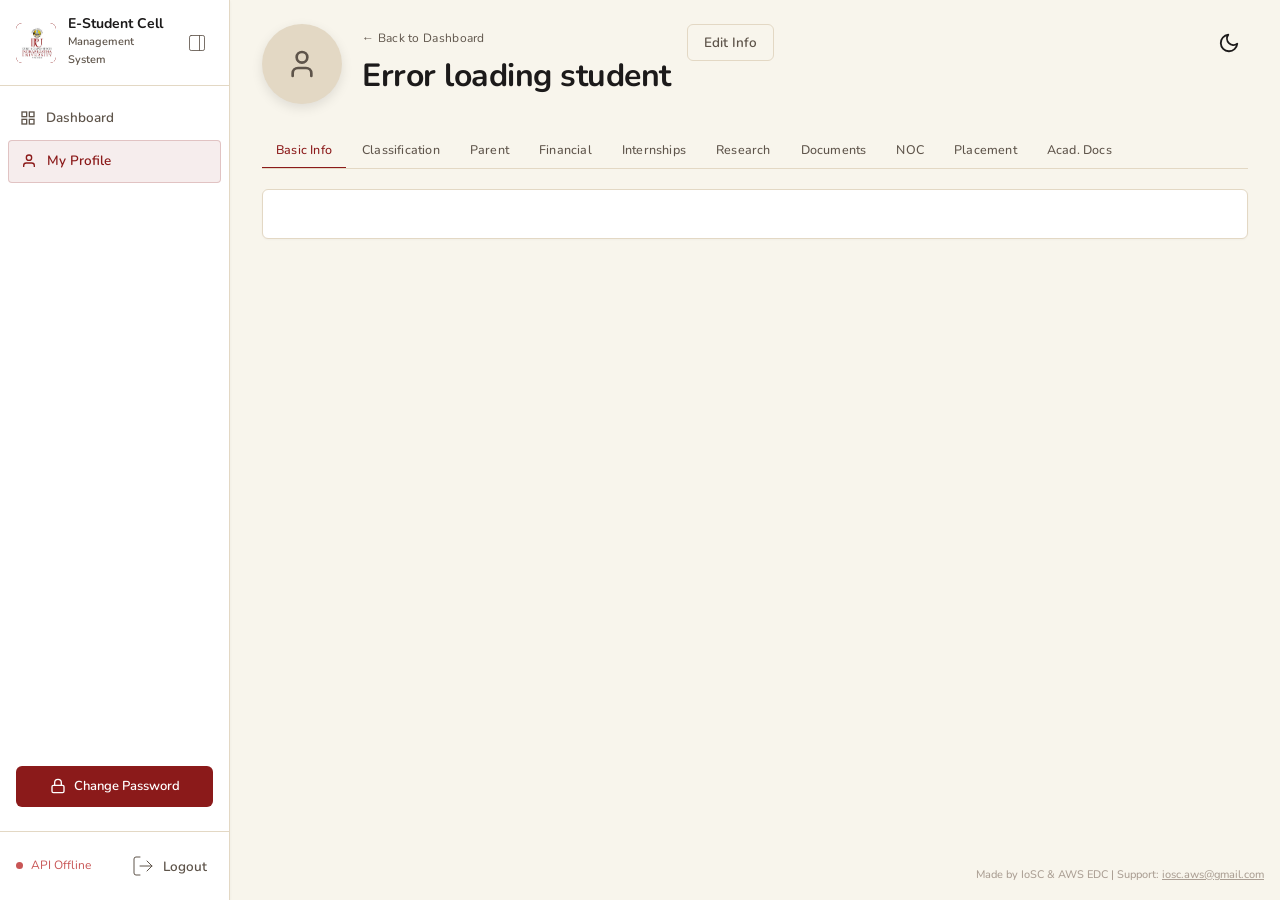
<file: frontend/my-profile.html>
<!DOCTYPE html>
<html lang="en">
<head>
  <meta charset="UTF-8" />
  <link rel="icon" type="image/jpeg" href="ipu.jpg"/>
  <meta name="viewport" content="width=device-width, initial-scale=1.0"/>
  <title>My Profile</title>
  <link rel="stylesheet" href="css/style.css" />
  <link href="https://fonts.googleapis.com/css2?family=Playfair+Display:wght@400;600;700&family=Source+Sans+3:wght@400;500;600&family=IBM+Plex+Mono:wght@400;500&family=Nunito:ital,wght@0,200..1000;1,200..1000&display=swap" rel="stylesheet"/>
  <style>
    @media (max-width: 980px) {
      .back-link {
        display: none !important;
      }
    }
  </style>
</head>
<body>

  <div class="app-shell">
    <aside class="sidebar">
      <div class="sidebar-brand">
        <div class="sidebar-brand-info">
          <div class="brand-mark">
            <img src="ipu.jpg" alt="ESC Logo" class="brand-logo"/>
          </div>
          <div class="brand-text">
            <span class="brand-title">E-Student Cell</span>
            <span class="brand-sub">Management System</span>
          </div>
        </div>
        <button class="sidebar-toggle" id="sidebarToggle" aria-label="Toggle Sidebar">
          <svg xmlns="http://www.w3.org/2000/svg" width="24" height="24" viewBox="0 0 24 24" fill="none" stroke="currentColor" stroke-width="1" stroke-linecap="round" stroke-linejoin="round"><rect width="18" height="18" x="3" y="3" rx="2"/><path d="M15 3v18"/></svg>
        </button>
      </div>
      <nav class="sidebar-nav">
        <a href="dashboard2.html" class="nav-item">
          <svg viewBox="0 0 24 24" fill="none" stroke="currentColor" stroke-width="2"><rect x="3" y="3" width="7" height="7"/><rect x="14" y="3" width="7" height="7"/><rect x="3" y="14" width="7" height="7"/><rect x="14" y="14" width="7" height="7"/></svg>
          <span class="nav-item-label">Dashboard</span>
        </a>
        <a href="my-profile.html" class="nav-item active">
          <svg viewBox="0 0 24 24" fill="none" stroke="currentColor" stroke-width="2"><path d="M20 21v-2a4 4 0 0 0-4-4H8a4 4 0 0 0-4 4v2"/><circle cx="12" cy="7" r="4"/></svg>
          <span class="nav-item-label">My Profile</span>
        </a>
      </nav>

      <div class="sidebar-action-section" style="padding: 0 16px; margin-bottom: 24px;">
        <a href="change-password.html" style="display: flex; align-items: center; justify-content: center; gap: 8px; width: 100%; padding: 10px 14px; background-color: var(--accent); color: white; font-weight: 600; font-family: var(--font-body); font-size: 13px; border-radius: var(--radius); text-decoration: none; transition: all 0.2s;" onmouseover="this.style.backgroundColor='var(--accent-hover)'" onmouseout="this.style.backgroundColor='var(--accent)'">
          <svg xmlns="http://www.w3.org/2000/svg" width="16" height="16" viewBox="0 0 24 24" fill="none" stroke="currentColor" stroke-width="2" stroke-linecap="round" stroke-linejoin="round">
            <rect width="18" height="11" x="3" y="11" rx="2" ry="2"/>
            <path d="M7 11V7a5 5 0 0 1 10 0v4"/>
          </svg>
            <span class="nav-item-label">Change Password</span>
          </a>
      </div>

      <div class="sidebar-footer">
        <div class="sidebar-footer-content">
          <div class="api-status" id="apiStatus">
            <span class="status-dot"></span>
            <span class="status-text">Connecting...</span>
          </div>
          <button class="logout-btn" id="logoutBtn" aria-label="Logout">
            <svg xmlns="http://www.w3.org/2000/svg" width="24" height="24" viewBox="0 0 24 24" fill="none" stroke="currentColor" stroke-width="1" stroke-linecap="round" stroke-linejoin="round"><path d="m16 17 5-5-5-5"/><path d="M21 12H9"/><path d="M9 21H5a2 2 0 0 1-2-2V5a2 2 0 0 1 2-2h4"/></svg>
            <span class="logout-text">Logout</span>
          </button>
        </div>
      </div>
    </aside>

    <main class="main-content">
      <header class="page-header">
        <button class="mobile-menu-toggle" id="mobileMenuToggle" aria-label="Toggle Mobile Menu">
          <svg xmlns="http://www.w3.org/2000/svg" width="24" height="24" viewBox="0 0 24 24" fill="none" stroke="currentColor" stroke-width="2" stroke-linecap="round" stroke-linejoin="round"><line x1="3" y1="6" x2="21" y2="6"/><line x1="3" y1="12" x2="21" y2="12"/><line x1="3" y1="18" x2="21" y2="18"/></svg>
        </button>
        <div class="header-left" style="display: flex; gap: 20px; align-items: center;">
          <div id="headerProfilePhoto" style="width: 80px; height: 80px; border-radius: 50%; background-color: var(--border); overflow: hidden; display: flex; align-items: center; justify-content: center; flex-shrink: 0; box-shadow: 0 4px 12px rgba(0,0,0,0.1);">
            <svg xmlns="http://www.w3.org/2000/svg" width="32" height="32" viewBox="0 0 24 24" fill="none" stroke="var(--text-muted)" stroke-width="2" stroke-linecap="round" stroke-linejoin="round"><path d="M19 21v-2a4 4 0 0 0-4-4H9a4 4 0 0 0-4 4v2"/><circle cx="12" cy="7" r="4"/></svg>
          </div>
          <div>
            <a href="dashboard2.html" class="back-link">← Back to Dashboard</a>
            <h1 class="page-title" id="enrollmentNumber">Data Not entered</h1>
            <p class="page-subtitle" id="profileMeta"></p>
          </div>
        </div>
        <div class="header-actions">
          <button class="btn btn-ghost" id="editBasicBtn">Edit Info</button>
        </div>
        <div class="header-right" style="margin-left: auto; display: flex; align-items: center;">
          <button id="themeToggle" class="theme-toggle-btn" aria-label="Toggle Dark Mode" style="background: none; border: none; cursor: pointer; color: var(--text); display: flex; align-items: center; justify-content: center; padding: 8px; border-radius: 50%; transition: background-color 0.2s;">
            <svg xmlns="http://www.w3.org/2000/svg" width="22" height="22" viewBox="0 0 24 24" fill="none" stroke="currentColor" stroke-width="2" stroke-linecap="round" stroke-linejoin="round">
              <path d="M21 12.79A9 9 0 1 1 11.21 3 7 7 0 0 0 21 12.79z"></path>
            </svg>
            <span id="themeLabel" style="display: none;">Dark</span>
          </button>
        </div>
      </header>

      <div id="profileAlert"></div>

      <!-- Tab navigation -->
      <div class="tabs">
        <button class="tab-btn active" data-tab="basic">Basic Info</button>
        <button class="tab-btn" data-tab="classification">Classification</button>
        <button class="tab-btn" data-tab="parent">Parent</button>
        <button class="tab-btn" data-tab="financial">Financial</button>
        <button class="tab-btn" data-tab="internships">Internships</button>
        <button class="tab-btn" data-tab="research">Research</button>
        <button class="tab-btn" data-tab="documents">Documents</button>
        <button class="tab-btn" data-tab="noc">NOC</button>
        <button class="tab-btn" data-tab="placement">Placement</button>
        <button class="tab-btn" data-tab="acadocs">Acad. Docs</button>
      </div>

      <!-- Tab panels -->
      <div class="tab-content">

        <!-- Basic Info -->
        <div class="tab-panel active" id="tab-basic">
          <div class="section-card" id="basicInfoView"></div>
          <div class="section-card hidden" id="basicInfoEdit">
            <h3 class="section-title">Edit Basic Info</h3>
            <div class="form-grid">
              <div class="form-group">
                <label class="form-label">Name</label>
                <input type="text" id="edit_name" class="form-input"/>
              </div>
              <div class="form-group">
                <label class="form-label">Branch</label>
                <select id="edit_branch" class="form-input">
                  <option value="AIDS">AIDS</option>
                  <option value="AIML">AIML</option>
                  <option value="AR">AR</option>
                  <option value="IIOT">IIOT</option>
                  
                </select>
              </div>
              <div class="form-group">
                <label class="form-label">Year</label>
                <select id="edit_year" class="form-input">
                  <option value="1">1st Year</option>
                  <option value="2">2nd Year</option>
                  <option value="3">3rd Year</option>
                  <option value="4">4th Year</option>
                </select>
              </div>
              <div class="form-group">
                <label class="form-label">Email</label>
                <input type="email" id="edit_email" class="form-input"/>
              </div>
              <div class="form-group">
                <label class="form-label">Mobile</label>
                <input type="text" id="edit_mobile" class="form-input"/>
              </div>
              <div class="form-group form-group-full">
                <label class="form-label">Address</label>
                <textarea id="edit_address" class="form-input form-textarea"></textarea>
              </div>
              <div class="form-group">
                <label class="form-label">Photo</label>
                <input type="file" id="upload_photo" class="form-input" accept="image/*"/>
              </div>
              <div class="form-group">
                <label class="form-label">Signature</label>
                <input type="file" id="upload_signature" class="form-input" accept="image/*"/>
              </div>
            </div>
            <div class="form-actions">
              <button class="btn btn-ghost" id="cancelEditBasic">Cancel</button>
              <button class="btn btn-primary" id="saveBasicBtn">Save Changes</button>
            </div>
          </div>
        </div>

        <!-- Classification -->
        <div class="tab-panel hidden" id="tab-classification">
          <div class="section-card">
            <div class="section-header">
              <h3 class="section-title">Classification</h3>
              <button class="btn btn-ghost btn-sm" id="classificationBtn">Add / Edit</button>
            </div>
            <div id="classificationView"></div>
            <div id="classificationForm" class="hidden">
              <div class="form-grid">
                <div class="form-group">
                  <label class="form-label">Category</label>
                  <select id="cl_category" class="form-input">
                    <option value="General">General</option>
                    <option value="OBC">OBC</option>
                    <option value="SC_ST">SC/ST</option>
                    <option value="EWS">EWS</option>
                  </select>
                </div>
                <div class="form-group">
                  <label class="form-label">Hosteller</label>
                  <select id="cl_is_hosteller" class="form-input">
                    <option value="false">No</option>
                    <option value="true">Yes</option>
                  </select>
                </div>
                <div class="form-group">
                  <label class="form-label">Sports Quota</label>
                  <select id="cl_sports_quota" class="form-input">
                    <option value="false">No</option>
                    <option value="true">Yes</option>
                  </select>
                </div>
                <div class="form-group">
                  <label class="form-label">Disabled</label>
                  <select id="cl_is_disabled" class="form-input">
                    <option value="false">No</option>
                    <option value="true">Yes</option>
                  </select>
                </div>
                <div class="form-group">
                  <label class="form-label">Single Child</label>
                  <select id="cl_is_single_child" class="form-input">
                    <option value="false">No</option>
                    <option value="true">Yes</option>
                  </select>
                </div>
                <div class="form-group">
                  <label class="form-label">NCC</label>
                  <select id="cl_ncc" class="form-input">
                    <option value="false">No</option>
                    <option value="true">Yes</option>
                  </select>
                </div>
                <div class="form-group">
                  <label class="form-label">NSS</label>
                  <select id="cl_nss" class="form-input">
                    <option value="false">No</option>
                    <option value="true">Yes</option>
                  </select>
                </div>
              </div>
              <div class="form-actions">
                <button class="btn btn-ghost" id="cancelClassification">Cancel</button>
                <button class="btn btn-primary" id="saveClassification">Save</button>
              </div>
            </div>
          </div>
        </div>

        <!-- Parent -->
        <div class="tab-panel hidden" id="tab-parent">
          <div class="section-card">
            <div class="section-header">
              <h3 class="section-title">Parent Details</h3>
              <button class="btn btn-ghost btn-sm" id="parentBtn">Add / Edit</button>
            </div>
            <div id="parentView"></div>
            <div id="parentForm" class="hidden">
              <div class="form-grid">
                <div class="form-group">
                  <label class="form-label">Father Name</label>
                  <input type="text" id="p_father_name" class="form-input"/>
                </div>
                <div class="form-group">
                  <label class="form-label">Father Profession</label>
                  <input type="text" id="p_father_profession" class="form-input"/>
                </div>
                <div class="form-group">
                  <label class="form-label">Father Contact</label>
                  <input type="text" id="p_father_contact" class="form-input"/>
                </div>
                <div class="form-group">
                  <label class="form-label">Father Email</label>
                  <input type="email" id="p_father_email" class="form-input"/>
                </div>
                <div class="form-group">
                  <label class="form-label">Mother Name</label>
                  <input type="text" id="p_mother_name" class="form-input"/>
                </div>
                <div class="form-group">
                  <label class="form-label">Mother Profession</label>
                  <input type="text" id="p_mother_profession" class="form-input"/>
                </div>
                <div class="form-group">
                  <label class="form-label">Mother Contact</label>
                  <input type="text" id="p_mother_contact" class="form-input"/>
                </div>
                <div class="form-group">
                  <label class="form-label">Mother Email</label>
                  <input type="email" id="p_mother_email" class="form-input"/>
                </div>
              </div>
              <div class="form-actions">
                <button class="btn btn-ghost" id="cancelParent">Cancel</button>
                <button class="btn btn-primary" id="saveParent">Save</button>
              </div>
            </div>
          </div>
        </div>

        <!-- Financial -->
        <div class="tab-panel hidden" id="tab-financial">
          <div class="section-card">
            <div class="section-header">
              <h3 class="section-title">Financial Info</h3>
              <button class="btn btn-ghost btn-sm" id="financialBtn">Add / Edit</button>
            </div>
            <div id="financialView"></div>
            <div id="financialForm" class="hidden">
              <div class="form-grid">
                <div class="form-group">
                  <label class="form-label">Has Loan</label>
                  <select id="fi_has_loan" class="form-input">
                    <option value="false">No</option>
                    <option value="true">Yes</option>
                  </select>
                </div>
                <div class="form-group">
                  <label class="form-label">Scholarship Type</label>
                  <select id="fi_scholarship_type" class="form-input" onchange="toggleCustomScholarship(this.value)">
  <option value="None">None</option>
  <option value="EWS">EWS</option>
  <option value="SC">SC</option>
  <option value="Private">Private</option>
  <option value="Other">Other (specify)</option>
</select>
</div>
<div class="form-group" id="customScholarshipGroup" style="display:none;">
  <label class="form-label">Scholarship Name</label>
  <input type="text" id="fi_scholarship_custom" class="form-input" placeholder="Enter scholarship name"/>
</div>
<div class="form-group">
  <label class="form-label">Scholarship Amount</label>
  <input type="number" id="fi_scholarship_amount" class="form-input" placeholder="0"/>
</div>
                </div>
              </div>
              <div class="form-actions">
                <button class="btn btn-ghost" id="cancelFinancial">Cancel</button>
                <button class="btn btn-primary" id="saveFinancial">Save</button>
              </div>
            </div>
          </div>
        </div>

        <!-- Internships -->
        <div class="tab-panel hidden" id="tab-internships">
          <div class="section-card">
            <div class="section-header">
              <h3 class="section-title">Internships</h3>
              <button class="btn btn-ghost btn-sm" id="addInternshipBtn">+ Add</button>
            </div>
            <div id="internshipsView"></div>
            <div id="internshipForm" class="hidden">
              <div class="form-grid">
                <div class="form-group">
                  <label class="form-label">Type</label>
                  <select id="int_type" class="form-input">
                    <option value="Government">Government</option>
                    <option value="Private">Private</option>
                  </select>
                </div>
                <div class="form-group">
                  <label class="form-label">Company Name <span class="required">*</span></label>
                  <input type="text" id="int_company" class="form-input"/>
                </div>
                <div class="form-group">
                  <label class="form-label">Duration</label>
                  <input type="text" id="int_duration" class="form-input" placeholder="e.g. 2 months"/>
                </div>
                <div class="form-group">
                  <label class="form-label">Has Stipend</label>
                  <select id="int_has_stipend" class="form-input">
                    <option value="false">No</option>
                    <option value="true">Yes</option>
                  </select>
                </div>
                <div class="form-group">
                  <label class="form-label">Stipend Amount</label>
                  <input type="number" id="int_stipend_amount" class="form-input" placeholder="0"/>
                </div>
              </div>
              <div class="form-actions">
                <button class="btn btn-ghost" id="cancelInternship">Cancel</button>
                <button class="btn btn-primary" id="saveInternship">Save</button>
              </div>
            </div>
          </div>
        </div>

        <!-- Research -->
        <div class="tab-panel hidden" id="tab-research">
          <div class="section-card">
            <div class="section-header">
              <h3 class="section-title">Research Papers</h3>
              <button class="btn btn-ghost btn-sm" id="addResearchBtn">+ Add</button>
            </div>
            <div id="researchView"></div>
            <div id="researchForm" class="hidden">
              <div class="form-grid">
                <div class="form-group form-group-full">
                  <label class="form-label">Title <span class="required">*</span></label>
                  <input type="text" id="rp_title" class="form-input"/>
                </div>
                <div class="form-group">
                  <label class="form-label">Type</label>
                  <select id="rp_type" class="form-input">
                    <option value="Indian">Indian</option>
                    <option value="Foreign">Foreign</option>
                  </select>
                </div>
                <div class="form-group">
                  <label class="form-label">Is Presentation</label>
                  <select id="rp_is_presentation" class="form-input">
                    <option value="false">No</option>
                    <option value="true">Yes</option>
                  </select>
                </div>
                <div class="form-group">
                  <label class="form-label">Year</label>
                  <input type="number" id="rp_year" class="form-input" placeholder="e.g. 2024"/>
                </div>
              </div>
              <div class="form-actions">
                <button class="btn btn-ghost" id="cancelResearch">Cancel</button>
                <button class="btn btn-primary" id="saveResearch">Save</button>
              </div>
            </div>
          </div>
        </div>

        <!-- Documents -->
        <div class="tab-panel hidden" id="tab-documents">
          <div class="section-card">
            <div class="section-header">
              <h3 class="section-title">Documents</h3>
              <button class="btn btn-ghost btn-sm" id="documentsBtn">Add / Edit</button>
            </div>
            <div id="documentsView"></div>
            <div id="documentsForm" class="hidden">
              <div class="form-grid">
                <div class="form-group">
                  <label class="form-label">Aadhaar Verified</label>
                  <select id="doc_aadhaar_verified" class="form-input">
                    <option value="false">No</option>
                    <option value="true">Yes</option>
                  </select>
                </div>
                <div class="form-group">
                  <label class="form-label">PAN Verified</label>
                  <select id="doc_pan_verified" class="form-input">
                    <option value="false">No</option>
                    <option value="true">Yes</option>
                  </select>
                </div>
                <div class="form-group">
                  <label class="form-label">ID Card Verified</label>
                  <select id="doc_id_card_verified" class="form-input">
                    <option value="false">No</option>
                    <option value="true">Yes</option>
                  </select>
                </div>
                <div class="form-group">
                  <label class="form-label">Library Card</label>
                  <select id="doc_library_card" class="form-input">
                    <option value="false">No</option>
                    <option value="true">Yes</option>
                  </select>
                </div>
              </div>
              <div class="form-actions">
                <button class="btn btn-ghost" id="cancelDocuments">Cancel</button>
                <button class="btn btn-primary" id="saveDocuments">Save</button>
              </div>
            </div>

            <!-- File uploads for documents -->
            <div class="upload-section" id="documentsUploadSection">
              <h4 class="upload-title">Upload Document Files</h4>
              <div class="form-grid">
                <div class="form-group">
                  <label class="form-label">Aadhaar File</label>
                  <input type="file" id="upload_aadhaar" class="form-input"/>
                </div>
                <div class="form-group">
                  <label class="form-label">PAN File</label>
                  <input type="file" id="upload_pan" class="form-input"/>
                </div>
                <div class="form-group">
                  <label class="form-label">ID Card File</label>
                  <input type="file" id="upload_id_card" class="form-input"/>
                </div>
              </div>
              <div class="form-actions">
                <button class="btn btn-primary" id="uploadDocsBtn">Upload Files</button>
              </div>
            </div>
          </div>
        </div>

        <!-- NOC -->
        <div class="tab-panel hidden" id="tab-noc">
          <div class="section-card">
            <div class="section-header">
              <h3 class="section-title">NOC Records</h3>
              <button class="btn btn-ghost btn-sm" id="nocBtn">Add / Edit</button>
            </div>
            <div id="nocView"></div>
            <div id="nocForm" class="hidden">
              <div class="form-grid">
                <div class="form-group">
                  <label class="form-label">NOC BL Dept</label>
                  <select id="noc_bl_dept" class="form-input"><option value="false">No</option><option value="true">Yes</option></select>
                </div>
                <div class="form-group">
                  <label class="form-label">NOC Internet Internship</label>
                  <select id="noc_internet_internship" class="form-input"><option value="false">No</option><option value="true">Yes</option></select>
                </div>
                <div class="form-group">
                  <label class="form-label">NOC NCC</label>
                  <select id="noc_ncc" class="form-input"><option value="false">No</option><option value="true">Yes</option></select>
                </div>
                <div class="form-group">
                  <label class="form-label">NOC NSS</label>
                  <select id="noc_nss" class="form-input"><option value="false">No</option><option value="true">Yes</option></select>
                </div>
                <div class="form-group">
                  <label class="form-label">NOC INSS</label>
                  <select id="noc_inss" class="form-input"><option value="false">No</option><option value="true">Yes</option></select>
                </div>
              </div>
              <div class="form-actions">
                <button class="btn btn-ghost" id="cancelNoc">Cancel</button>
                <button class="btn btn-primary" id="saveNoc">Save</button>
              </div>
            </div>
          </div>
        </div>

        <!-- Placement -->
        <div class="tab-panel hidden" id="tab-placement">
          <div class="section-card">
            <div class="section-header">
              <h3 class="section-title">Placement</h3>
              <button class="btn btn-ghost btn-sm" id="placementBtn">Add / Edit</button>
            </div>
            <div id="placementView"></div>
            <div id="placementForm" class="hidden">
              <div class="form-grid">
                <div class="form-group">
                  <label class="form-label">Internal Training</label>
                  <select id="pl_internal_training" class="form-input"><option value="false">No</option><option value="true">Yes</option></select>
                </div>
                <div class="form-group">
                  <label class="form-label">Is Placed</label>
                  <select id="pl_is_placed" class="form-input"><option value="false">No</option><option value="true">Yes</option></select>
                </div>
                <div class="form-group">
                  <label class="form-label">Company Name</label>
                  <input type="text" id="pl_company_name" class="form-input"/>
                </div>
                <div class="form-group">
                  <label class="form-label">Package (LPA)</label>
                  <input type="number" id="pl_package" class="form-input" placeholder="0"/>
                </div>
                <div class="form-group">
                  <label class="form-label">Opted Higher Studies</label>
                  <select id="pl_higher_studies" class="form-input"><option value="false">No</option><option value="true">Yes</option></select>
                </div>
                <div class="form-group">
                  <label class="form-label">Opted Entrepreneurship</label>
                  <select id="pl_entrepreneurship" class="form-input"><option value="false">No</option><option value="true">Yes</option></select>
                </div>
              </div>
              <div class="form-actions">
                <button class="btn btn-ghost" id="cancelPlacement">Cancel</button>
                <button class="btn btn-primary" id="savePlacement">Save</button>
              </div>
            </div>
          </div>
        </div>

        <!-- Academic Documents -->
        <div class="tab-panel hidden" id="tab-acadocs">
          <div class="section-card">
            <div class="section-header">
              <h3 class="section-title">Academic Documents</h3>
              <button class="btn btn-ghost btn-sm" id="acadocsBtn">Add / Edit</button>
            </div>
            <div id="acadocsView"></div>
            <div id="acadocsForm" class="hidden">
              <div class="form-grid">
                <div class="form-group">
                  <label class="form-label">All Marksheets Submitted</label>
                  <select id="ad_all_marksheets" class="form-input"><option value="false">No</option><option value="true">Yes</option></select>
                </div>
                <div class="form-group">
                  <label class="form-label">Provisional Certificate</label>
                  <select id="ad_provisional_cert" class="form-input"><option value="false">No</option><option value="true">Yes</option></select>
                </div>
                <div class="form-group">
                  <label class="form-label">Is Lost</label>
                  <select id="ad_is_lost" class="form-input"><option value="false">No</option><option value="true">Yes</option></select>
                </div>
              </div>
              <div class="form-actions">
                <button class="btn btn-ghost" id="cancelAcadocs">Cancel</button>
                <button class="btn btn-primary" id="saveAcadocs">Save</button>
              </div>
            </div>

            <!-- File uploads for academic documents -->
            <div class="upload-section" id="acadocsUploadSection">
              <h4 class="upload-title">Upload Academic Files</h4>
              <div class="form-grid">
                <div class="form-group">
                  <label class="form-label">Marksheets File</label>
                  <input type="file" id="upload_marksheets" class="form-input"/>
                </div>
                <div class="form-group">
                  <label class="form-label">Provisional Certificate</label>
                  <input type="file" id="upload_provisional" class="form-input"/>
                </div>
              </div>
              <div class="form-actions">
                <button class="btn btn-primary" id="uploadAcadocsBtn">Upload Files</button>
              </div>
            </div>
          </div>
        </div>

      </div><!-- end tab-content -->
    </main>
  </div>

  <footer class="universal-footer">Made by IoSC & AWS EDC | Support: <a href="mailto:iosc.aws@gmail.com" style="text-decoration: underline;">iosc.aws@gmail.com</a></footer>


    <!-- Edit Notice Modal -->
    <div id="editNoticeModal" style="display:none; position:fixed; inset:0; background:rgba(0,0,0,0.5); z-index:9999; align-items:center; justify-content:center;">
        <div style="background:var(--bg-2); padding:2rem; border-radius:var(--radius); max-width:400px; text-align:center; box-shadow:0 4px 20px rgba(0,0,0,0.15); border: 1px solid var(--border);">
            <p style="margin-bottom:1.5rem; font-size:16px; color:var(--text); font-weight:600; line-height:1.5;">Use your official university details to complete your profile.</p>
            <button id="closeEditNoticeModal" style="padding:8px 24px; background:var(--accent); color:var(--bg); border:none; border-radius:var(--radius); cursor:pointer; font-weight:600; font-size:14px; transition:all 0.2s;" onmouseover="this.style.background='var(--accent-hover)'" onmouseout="this.style.background='var(--accent)'">OK, Close</button>
        </div>
    </div>
    
  <script src="js/api.js"></script>
  <script src="js/pages/my-profile.js"></script>
</body>
</html>
</file>
<file: frontend/css/style.css>
:root {
  /* Color System - Warm Editorial Palette (Light Mode) */
  --bg: #F8F5EC;
  --bg-2: #FFFFFF;
  --bg-3: #F1E9D8;
  --border: #E3D8C4;
  --border-light: #E3D8C4;
  --text: #1C1A1A;
  --text-muted: #5E544A;
  --text-dim: #8B7B6F;
  --accent: #8B1A1A;
  --accent-dim: rgba(139, 26, 26, 0.08);
  --accent-hover: #A63030;
  --accent-secondary: #C8A243;
  --btn-primary-text: #FFFFFF;
  --danger: #C85555;
  --danger-dim: rgba(200, 85, 85, 0.1);
  --success: #4A7C59;
  --success-dim: rgba(74, 124, 89, 0.1);
  --sidebar-w-expanded: 230px;
  --sidebar-w-collapsed: 76px;
  --sidebar-w: var(--sidebar-w-expanded);
  --radius: 6px;
  --font-display: 'Nunito', sans-serif;
  --font-body: 'Nunito', sans-serif;
  --font-mono: 'Nunito', sans-serif;
}

:root.dark-mode {
  /* Dark Mode - Premium Minimal SaaS Dashboard */
  --bg: #0A0C10;           /* Near-black with subtle cool tint */
  --bg-2: #12151C;         /* Main cards, slightly lighter */
  --bg-3: #1A1D27;         /* Elevates elements, table headers */
  --border: #242936;       /* Clean structured borders */
  --border-light: #2D3343; /* Hover boundaries */
  
  /* Text Contrast - Maximum legibility */
  --text: #F1F5F9;         /* Off-white for headings, primary stats */
  --text-muted: #94A3B8;   /* Neutral slate for general labels & reading */
  --text-dim: #64748B;     /* Subdued grey for subtle details */
  
  /* Primary Actions & Highlights */
  --accent: #f0a500;       /* Amber for prime actions (the Add Student button) */
  --accent-dim: rgba(240, 165, 0, 0.1); 
  --accent-hover: #ffb81c; /* Bright pure yellow on hover */
  --btn-primary-text: #000000;
  
  /* Secondary / Structural Tones - Reduced blue intensity */
  --accent-secondary: #475569; 
  --badge-bg: #1E293B;     /* Subtle tag background */
  --badge-text: #CBD5E1;   /* Subtle tag text */
  
  /* Status Colors */
  --danger: #EF4444;       
  --danger-dim: rgba(239, 68, 68, 0.1);
  --success: #10B981;
  --success-dim: rgba(16, 185, 129, 0.1);
}

*, *::before, *::after { box-sizing: border-box; margin: 0; padding: 0; }

body {
  background: var(--bg);
  color: var(--text);
  font-family: var(--font-body);
  font-size: 15px;
  font-weight: 400;
  line-height: 1.65;
  min-height: 100vh;
  position: relative;
}

/* Mobile sidebar overlay backdrop */
@media (max-width: 980px) {
  body::before {
    content: '';
    position: fixed;
    inset: 0;
    background: rgba(0, 0, 0, 0);
    pointer-events: none;
    transition: background 0.3s ease, pointer-events 0.3s ease;
    z-index: 99;
  }
  
  body.sidebar-open::before {
    background: rgba(0, 0, 0, 0.25);
    pointer-events: all;
  }
}

a { color: inherit; text-decoration: none; }

.universal-footer {
  position: fixed;
  bottom: 16px;
  right: 16px;
  font-size: 11px;
  font-weight: 500;
  color: var(--text-dim);
  font-family: var(--font-body);
  z-index: 100;
  opacity: 0.7;
  transition: opacity 0.2s;
}

.universal-footer:hover {
  opacity: 1;
}

.app-shell {
  display: flex;
  min-height: 100vh;
}

.sidebar {
  width: var(--sidebar-w);
  background: var(--bg-2);
  border-right: 1px solid var(--border);
  display: flex;
  flex-direction: column;
  position: fixed;
  top: 0; left: 0; bottom: 0;
  z-index: 50;
  transition: width 0.3s cubic-bezier(0.4, 0, 0.2, 1);
  box-shadow: 0 1px 3px rgba(28, 26, 26, 0.05);
  overflow: hidden;
}

.sidebar.collapsed {
  --sidebar-w: var(--sidebar-w-collapsed);
}

.sidebar.hidden {
  transform: translateX(-100%);
}

.sidebar.mobile-drawer {
  position: fixed;
  width: 100%;
  max-width: 320px;
  transform: translateX(-100%);
  transition: transform 0.3s cubic-bezier(0.4, 0, 0.2, 1);
  z-index: 999;
}

.sidebar.mobile-drawer.visible {
  transform: translateX(0);
}

.sidebar-brand {
  display: flex;
  align-items: center;
  gap: 12px;
  padding: 16px;
  border-bottom: 1px solid var(--border);
  justify-content: space-between;
  flex-shrink: 0;
  transition: padding 0.3s cubic-bezier(0.4, 0, 0.2, 1), justify-content 0.3s cubic-bezier(0.4, 0, 0.2, 1);
}

.sidebar.collapsed .sidebar-brand {
  justify-content: center;
  padding: 16px;
  gap: 0;
  position: relative;
  height: 72px;
}

.sidebar-brand-info {
  display: flex;
  align-items: center;
  gap: 12px;
  min-width: 0;
  flex: 1;
  transition: flex 0.3s cubic-bezier(0.4, 0, 0.2, 1);
}

.sidebar.collapsed .sidebar-brand-info {
  flex: 0;
  gap: 0;
  justify-content: center;
  align-items: center;
}

.brand-text {
  display: flex;
  flex-direction: column;
  transition: opacity 0.2s;
}

.sidebar.collapsed .brand-text {
  display: none;
}

.sidebar-toggle {
  background: none;
  border: none;
  color: var(--text-muted);
  cursor: pointer;
  padding: 6px;
  border-radius: 8px;
  transition: all 0.2s;
  display: flex;
  align-items: center;
  justify-content: center;
  flex-shrink: 0;
}

.sidebar-toggle:hover {
  color: var(--accent);
}

.sidebar-toggle:active {
  background: var(--accent-dim);
}

.sidebar-toggle svg {
  width: 20px;
  height: 20px;
}

.sidebar.collapsed .sidebar-toggle {
  position: absolute;
  width: 40px;
  height: 40px;
  padding: 8px;
  background: transparent;
  border-radius: 6px;
  transition: all 0.3s ease;
  display: flex;
  align-items: center;
  justify-content: center;
  opacity: 0;
  pointer-events: none;
  top: 16px;
  left: 16px;
}

.sidebar.collapsed .sidebar-brand:hover .sidebar-toggle {
  opacity: 1;
  pointer-events: all;
}

.sidebar.collapsed .sidebar-toggle:hover {
  color: #FFFFFF;
}

.brand-mark {
  width: 40px;
  height: 40px;
  background: var(--accent);
  color: #FFFFFF;
  font-family: var(--font-display);
  font-weight: 700;
  font-size: 16px;
  display: flex;
  align-items: center;
  justify-content: center;
  border-radius: 6px;
  flex-shrink: 0;
  letter-spacing: 0.5px;
  overflow: hidden;
}

.brand-logo {
  width: 100%;
  height: 100%;
  border-radius: 6px;
  object-fit: cover;
  transition: opacity 0.3s ease;
}

.sidebar.collapsed .sidebar-brand:hover .brand-logo {
  opacity: 0;
}

.brand-text {
  display: flex;
  flex-direction: column;
}

.brand-title {
  font-family: var(--font-display);
  font-weight: 700;
  font-size: 14px;
  color: var(--text);
  line-height: 1.2;
}

.brand-sub {
  font-size: 11px;
  color: var(--text-muted);
  font-family: var(--font-body);
  font-weight: 600;
}

.sidebar-nav {
  padding: 12px 8px;
  display: flex;
  flex-direction: column;
  gap: 2px;
  flex: 1;
  overflow-y: auto;
}

.sidebar.collapsed .sidebar-nav {
  padding: 8px 6px;
}

.nav-item {
  display: flex;
  align-items: center;
  gap: 10px;
  padding: 9px 12px;
  border-radius: 4px;
  color: var(--text-muted);
  font-size: 13.5px;
  font-weight: 600;
  font-family: var(--font-body);
  transition: all 0.2s;
  cursor: pointer;
}

.sidebar.collapsed .nav-item {
  padding: 9px 16px;
  justify-content: center;
  gap: 0;
}

.nav-item svg {
  width: 16px;
  height: 16px;
  flex-shrink: 0;
}

.nav-item-label {
  white-space: nowrap;
  overflow: hidden;
  text-overflow: ellipsis;
  transition: opacity 0.2s;
}

.sidebar.collapsed .nav-item-label {
  display: none;
}

.nav-item:hover {
  background: var(--bg-3);
  color: var(--text);
}

.nav-item.active {
  background: var(--accent-dim);
  color: var(--accent);
  border: 1px solid rgba(139, 26, 26, 0.2);
}

.sidebar.collapsed .nav-item {
  border: none;
}

.sidebar-footer {
  padding: 16px;
  border-top: 1px solid var(--border);
  flex-shrink: 0;
}

.sidebar.collapsed .sidebar-footer {
  padding: 12px 8px;
}

.api-status {
  display: flex;
  align-items: center;
  gap: 8px;
  font-size: 12px;
  font-family: var(--font-mono);
  color: var(--text-muted);
  white-space: nowrap;
}

.sidebar.collapsed .api-status {
  justify-content: center;
  gap: 4px;
}

.logout-btn {
  background: none;
  border: none;
  color: var(--text-muted);
  cursor: pointer;
  padding: 6px;
  border-radius: 6px;
  display: flex;
  align-items: center;
  justify-content: center;
  gap: 8px;
  transition: all 0.2s;
}

.logout-btn:hover {
  color: var(--danger);
}

.logout-text {
  font-size: 13.5px;
  font-weight: 600;
  font-family: var(--font-body);
  white-space: nowrap;
  transition: opacity 0.2s;
}

.sidebar.collapsed .logout-text {
  display: none;
}

.sidebar-footer-content {
  display: flex;
  align-items: center;
  justify-content: space-between;
  gap: 8px;
}

.sidebar.collapsed .sidebar-footer-content {
  flex-direction: column;
  justify-content: center;
}

.status-text {
  transition: opacity 0.2s;
}

.sidebar.collapsed .status-text {
  display: none;
}

.status-dot {
  width: 7px;
  height: 7px;
  border-radius: 50%;
  background: var(--text-dim);
  transition: background 0.3s;
}

.api-status.online .status-dot { background: var(--success); }
.api-status.online .status-text { color: var(--success); }
.api-status.offline .status-dot { background: var(--danger); }
.api-status.offline .status-text { color: var(--danger); }

/* Theme Switcher Section */
.theme-switcher-section {
  padding: 12px 16px;
  border-bottom: 1px solid var(--border);
  flex-shrink: 0;
  display: flex;
  align-items: center;
  justify-content: center;
}

.sidebar.collapsed .theme-switcher-section {
  padding: 12px 8px;
}

.theme-toggle-container {
  display: flex;
  align-items: center;
  justify-content: center;
  gap: 8px;
  width: 100%;
}

.sidebar.collapsed .theme-toggle-container {
  flex-direction: column;
  gap: 6px;
}

.theme-toggle {
  background: none;
  border: none;
  color: var(--text-muted);
  cursor: pointer;
  padding: 4px;
  border-radius: 4px;
  display: flex;
  align-items: center;
  justify-content: center;
  transition: all 0.2s;
  line-height: 0;
}

.theme-toggle:hover {
  color: var(--accent);
  background: var(--accent-dim);
}

.theme-toggle svg {
  width: 18px;
  height: 18px;
  stroke: currentColor;
  transition: opacity 0.3s, transform 0.3s;
}

.theme-toggle .moon-icon {
  opacity: 0;
  transform: rotate(-180deg);
  position: absolute;
}

:root.dark-mode .theme-toggle .sun-icon {
  opacity: 0;
  transform: rotate(180deg);
  position: absolute;
}

:root.dark-mode .theme-toggle .moon-icon {
  opacity: 1;
  transform: rotate(0deg);
  position: static;
}

.theme-label {
  font-size: 12px;
  font-weight: 500;
  color: var(--text-muted);
  transition: opacity 0.2s;
  white-space: nowrap;
}

.sidebar.collapsed .theme-label {
  display: none;
}

.main-content {
  margin-left: var(--sidebar-w);
  flex: 1;
  padding: 24px 32px;
  max-width: calc(100vw - var(--sidebar-w));
  transition: margin-left 0.3s cubic-bezier(0.4, 0, 0.2, 1), max-width 0.3s cubic-bezier(0.4, 0, 0.2, 1);
}

.main-content.expanded {
  margin-left: 0;
  max-width: 100vw;
}

.header-left {
  display: flex;
  align-items: flex-start;
}

.page-header {
  display: flex;
  align-items: flex-start;
  justify-content: space-between;
  margin-bottom: 28px;
  gap: 16px;
  position: relative;
}

.mobile-menu-toggle {
  display: none;
  background: none;
  border: none;
  color: var(--text);
  cursor: pointer;
  padding: 6px;
  border-radius: 6px;
  transition: all 0.2s;
  align-items: center;
  justify-content: center;
  flex-shrink: 0;
  position: absolute;
  left: 0;
  top: 0;
}

.mobile-menu-toggle:hover {
  background: var(--bg-3);
  color: var(--accent);
}

.mobile-menu-toggle svg {
  width: 24px;
  height: 24px;
}

.back-link {
  font-size: 12px;
  color: var(--text-muted);
  font-family: var(--font-mono);
  display: block;
  margin-bottom: 8px;
  transition: color 0.2s;
  letter-spacing: 0.3px;
}

.back-link:hover { color: var(--accent); }

.page-title {
  font-family: var(--font-display);
  font-size: 32px;
  font-weight: 700;
  color: var(--text);
  line-height: 1.2;
  letter-spacing: -0.5px;
}

.page-subtitle {
  color: var(--text-muted);
  font-size: 13px;
  margin-top: 3px;
  font-family: var(--font-body);
  font-weight: 500;
}

.header-actions {
  display: flex;
  gap: 10px;
  align-items: center;
}

.btn {
  display: inline-flex;
  align-items: center;
  gap: 6px;
  padding: 8px 16px;
  border-radius: var(--radius);
  font-size: 13.5px;
  font-weight: 600;
  font-family: var(--font-body);
  cursor: pointer;
  border: 1px solid transparent;
  transition: all 0.15s;
  white-space: nowrap;
}

.btn-primary {
  background: var(--accent);
  color: var(--btn-primary-text);
  border-color: var(--accent);
}

.btn-primary:hover {
  background: var(--accent-hover);
  border-color: var(--accent-hover);
}

.btn-ghost {
  background: transparent;
  color: var(--text-muted);
  border-color: var(--border);
}

.btn-ghost:hover {
  background: var(--bg-3);
  color: var(--text);
  border-color: var(--border-light);
}

.btn-danger {
  background: var(--danger);
  color: #fff;
  border-color: var(--danger);
}

.btn-danger:hover {
  background: #c94444;
}

.btn-sm {
  padding: 5px 12px;
  font-size: 12.5px;
}

.stats-grid {
  display: grid;
  grid-template-columns: repeat(4, 1fr);
  gap: 16px;
  margin-bottom: 28px;
}

.stat-card {
  background: var(--bg-2);
  border: 1px solid var(--border);
  border-radius: var(--radius);
  padding: 20px;
  transition: border-color 0.15s, box-shadow 0.15s;
  box-shadow: 0 1px 2px rgba(28, 26, 26, 0.03);
}

.stat-card:hover {
  border-color: var(--text-dim);
  box-shadow: 0 2px 4px rgba(28, 26, 26, 0.06);
}

.stat-card.loading .stat-value {
  animation: pulse 1.5s infinite;
}

@keyframes pulse {
  0%, 100% { opacity: 1; }
  50% { opacity: 0.3; }
}

.stat-label {
  font-size: 11.5px;
  color: var(--text-muted);
  font-family: var(--font-mono);
  text-transform: uppercase;
  letter-spacing: 0.5px;
  margin-bottom: 8px;
}

.stat-value {
  font-family: var(--font-display);
  font-size: 32px;
  font-weight: 700;
  color: var(--accent);
  line-height: 1;
}

.charts-row {
  display: grid;
  grid-template-columns: 1fr 1fr;
  gap: 16px;
  margin-bottom: 16px;
}

.chart-card {
  background: var(--bg-2);
  border: 1px solid var(--border);
  border-radius: var(--radius);
  padding: 20px 24px;
  box-shadow: 0 1px 2px rgba(28, 26, 26, 0.03);
}

.chart-title {
  font-family: var(--font-display);
  font-size: 14px;
  font-weight: 600;
  color: var(--text);
  margin-bottom: 16px;
}

.bar-chart {
  display: flex;
  flex-direction: column;
  gap: 8px;
}

.bar-row {
  display: flex;
  align-items: center;
  gap: 10px;
}

.bar-label {
  font-family: var(--font-mono);
  font-size: 11.5px;
  color: var(--text-muted);
  width: 80px;
  flex-shrink: 0;
}

.bar-track {
  flex: 1;
  height: 6px;
  background: var(--bg-3);
  border-radius: 3px;
  overflow: hidden;
}

.bar-fill {
  height: 100%;
  background: var(--accent);
  border-radius: 3px;
  transition: width 0.6s cubic-bezier(0.4, 0, 0.2, 1);
}

.bar-count {
  font-family: var(--font-mono);
  font-size: 11.5px;
  color: var(--text-muted);
  width: 28px;
  text-align: right;
  flex-shrink: 0;
}

.filters-bar {
  display: flex;
  align-items: flex-end;
  gap: 12px;
  margin-bottom: 20px;
  flex-wrap: wrap;
}

.filter-group {
  display: flex;
  flex-direction: column;
  gap: 5px;
}

.filter-label {
  font-size: 11.5px;
  color: var(--text-muted);
  font-family: var(--font-mono);
  text-transform: uppercase;
  letter-spacing: 0.4px;
}

.filter-select {
  background: var(--bg-2);
  border: 1px solid var(--border);
  border-radius: var(--radius);
  color: var(--text);
  padding: 7px 12px;
  font-size: 13.5px;
  font-family: var(--font-body);
  cursor: pointer;
  min-width: 150px;
}

.filter-select:focus {
  outline: none;
  border-color: var(--accent-secondary);
  box-shadow: 0 0 0 3px rgba(71, 85, 105, 0.2);
}

.table-card {
  background: var(--bg-2);
  border: 1px solid var(--border);
  border-radius: var(--radius);
  overflow: hidden;
  box-shadow: 0 1px 3px rgba(0, 0, 0, 0.2);
}

.data-table {
  width: 100%;
  border-collapse: collapse;
}

.data-table th {
  background: var(--bg-3);
  padding: 12px 16px;
  text-align: left;
  font-size: 11px;
  font-family: var(--font-mono);
  color: var(--text-muted);
  text-transform: uppercase;
  letter-spacing: 0.8px;
  border-bottom: 2px solid var(--border); /* Slightly thicker border for separation */
  font-weight: 600;
}

.data-table td {
  padding: 12px 16px;
  border-bottom: 1px solid var(--border);
  font-size: 13.5px;
  color: var(--text);
  vertical-align: middle;
}

.data-table tr:last-child td { border-bottom: none; }

.data-table tbody tr {
  transition: background 0.15s;
}

.data-table tbody tr:hover {
  background: var(--bg-3);
}

.table-empty {
  text-align: center;
  color: var(--text-muted);
  padding: 40px !important;
  font-family: var(--font-mono);
  font-size: 13px;
}

.roll-badge {
  font-family: var(--font-mono);
  font-size: 12px;
  background: var(--accent-dim);
  border: 1px solid rgba(240, 165, 0, 0.2);
  padding: 2px 8px;
  border-radius: 4px;
  color: var(--accent);
}

.year-badge {
  font-family: var(--font-mono);
  font-size: 12px;
  color: var(--text-dim);
}

.branch-badge {
  font-family: var(--font-mono);
  font-size: 12px;
  padding: 2px 8px;
  border-radius: 4px;
  background: var(--accent-dim);
  color: var(--accent);
  border: 1px solid rgba(240, 165, 0, 0.2);
}

.action-btns {
  display: flex;
  gap: 6px;
}

.form-card {
  background: var(--bg-2);
  border: 1px solid var(--border);
  border-radius: var(--radius);
  padding: 28px;
  max-width: 800px;
  box-shadow: 0 1px 2px rgba(28, 26, 26, 0.03);
}

.form-grid {
  display: grid;
  grid-template-columns: 1fr 1fr;
  gap: 16px;
}

.form-group {
  display: flex;
  flex-direction: column;
  gap: 6px;
}

.form-group-full {
  grid-column: 1 / -1;
}

.form-label {
  font-size: 12px;
  color: var(--text-muted);
  font-family: var(--font-mono);
  text-transform: uppercase;
  letter-spacing: 0.4px;
}

.required { color: var(--accent); }

.form-input {
  background: var(--bg-3);
  border: 1px solid var(--border);
  border-radius: var(--radius);
  color: var(--text);
  padding: 9px 12px;
  font-size: 13.5px;
  font-weight: 500;
  font-family: var(--font-body);
  transition: border-color 0.2s, box-shadow 0.2s;
  width: 100%;
}

.form-input:focus {
  outline: none;
  border-color: var(--accent);
  box-shadow: 0 0 0 3px var(--accent-dim);
}

.form-input::placeholder { color: var(--text-dim); }

.form-textarea {
  resize: vertical;
  min-height: 80px;
}

.form-actions {
  display: flex;
  gap: 10px;
  justify-content: flex-end;
  margin-top: 20px;
  padding-top: 20px;
  border-top: 1px solid var(--border);
}

.alert {
  padding: 12px 16px;
  border-radius: var(--radius);
  font-size: 13.5px;
  margin-bottom: 16px;
  display: flex;
  align-items: center;
  gap: 8px;
}

.alert-success {
  background: var(--success-dim);
  border: 1px solid rgba(62, 207, 142, 0.3);
  color: var(--success);
}

.alert-error {
  background: var(--danger-dim);
  border: 1px solid rgba(224, 85, 85, 0.3);
  color: var(--danger);
}

.tabs {
  display: flex;
  gap: 2px;
  border-bottom: 1px solid var(--border);
  margin-bottom: 20px;
  overflow-x: auto;
  scrollbar-width: none;
}

.tabs::-webkit-scrollbar { display: none; }

.tab-btn {
  padding: 9px 14px;
  font-size: 12.5px;
  font-family: var(--font-body);
  font-weight: 500;
  color: var(--text-muted);
  background: transparent;
  border: none;
  cursor: pointer;
  border-bottom: 2px solid transparent;
  margin-bottom: -1px;
  white-space: nowrap;
  transition: all 0.2s;
  letter-spacing: 0.2px;
}

.tab-btn:hover { color: var(--text); }

.tab-btn:hover { color: var(--text); }

.tab-btn.active {
  color: var(--accent);
  border-bottom-color: var(--accent);
}

.tab-panel { display: block; }
.tab-panel.hidden { display: none; }

.section-card {
  background: var(--bg-2);
  border: 1px solid var(--border);
  border-radius: var(--radius);
  padding: 24px;
  margin-bottom: 16px;
  box-shadow: 0 1px 2px rgba(28, 26, 26, 0.03);
}

.section-card.hidden { display: none; }

.section-header {
  display: flex;
  align-items: center;
  justify-content: space-between;
  margin-bottom: 16px;
}

.section-title {
  font-family: var(--font-display);
  font-size: 18px;
  font-weight: 700;
  color: var(--text);
  letter-spacing: -0.3px;
}

.info-grid {
  display: grid;
  grid-template-columns: repeat(3, 1fr);
  gap: 16px;
}

.info-item {
  display: flex;
  flex-direction: column;
  gap: 3px;
}

.info-label {
  font-size: 11px;
  color: var(--text-dim);
  font-family: var(--font-mono);
  text-transform: uppercase;
  letter-spacing: 0.4px;
}

.info-value {
  font-size: 14px;
  color: var(--text);
}

.info-value.mono {
  font-family: var(--font-mono);
  font-size: 13px;
}

.bool-yes {
  color: var(--success);
  font-family: var(--font-mono);
  font-size: 12px;
}

.bool-no {
  color: var(--text-dim);
  font-family: var(--font-mono);
  font-size: 12px;
}

.no-data {
  color: var(--text-dim);
  font-family: var(--font-mono);
  font-size: 13px;
  padding: 12px 0;
}

.sem-grid {
  display: grid;
  grid-template-columns: repeat(4, 1fr);
  gap: 12px;
}

.sem-block {
  background: var(--bg-3);
  border: 1px solid var(--border);
  border-radius: 6px;
  padding: 12px;
}

.sem-label {
  font-size: 11px;
  font-family: var(--font-mono);
  color: var(--text-muted);
  text-transform: uppercase;
  letter-spacing: 0.4px;
  margin-bottom: 8px;
}

.sem-block .form-group {
  gap: 4px;
}

.sem-block .form-label {
  font-size: 10.5px;
}

.sem-block .form-input {
  padding: 6px 8px;
  font-size: 12.5px;
}

.items-list {
  display: flex;
  flex-direction: column;
  gap: 10px;
  margin-bottom: 12px;
}

.item-row {
  background: var(--bg-2);
  border: 1px solid var(--border);
  border-radius: 6px;
  padding: 14px 16px;
  display: flex;
  justify-content: space-between;
  align-items: flex-start;
  gap: 16px;
  box-shadow: 0 1px 2px rgba(28, 26, 26, 0.02);
}

.item-info {
  flex: 1;
}

.item-title {
  font-size: 14px;
  font-weight: 500;
  color: var(--text);
  margin-bottom: 4px;
}

.item-meta {
  font-size: 12px;
  font-family: var(--font-mono);
  color: var(--text-muted);
  display: flex;
  gap: 12px;
  flex-wrap: wrap;
}

.item-actions {
  display: flex;
  gap: 6px;
  flex-shrink: 0;
}

.modal-overlay {
  position: fixed;
  inset: 0;
  background: rgba(28, 26, 26, 0.25);
  display: flex;
  align-items: center;
  justify-content: center;
  z-index: 100;
  opacity: 0;
  pointer-events: none;
  transition: opacity 0.2s;
}

.modal-overlay.visible {
  opacity: 1;
  pointer-events: all;
}

.modal {
  background: var(--bg-2);
  border: 1px solid var(--border);
  border-radius: 8px;
  padding: 28px;
  max-width: 400px;
  width: 90%;
  box-shadow: 0 10px 30px rgba(28, 26, 26, 0.15);
}

.modal-title {
  font-family: var(--font-display);
  font-size: 17px;
  font-weight: 600;
  margin-bottom: 10px;
}

.modal-text {
  color: var(--text-muted);
  font-size: 13.5px;
  line-height: 1.6;
  margin-bottom: 20px;
}

.modal-actions {
  display: flex;
  gap: 10px;
  justify-content: flex-end;
}

.student-photo {
  width: 36px;
  height: 36px;
  border-radius: 50%;
  object-fit: cover;
  border: 2px solid var(--border);
  display: block;
}

.student-photo-placeholder {
  width: 36px;
  height: 36px;
  border-radius: 50%;
  background: var(--bg-3);
  border: 2px solid var(--border);
  display: flex;
  align-items: center;
  justify-content: center;
  font-family: var(--font-display);
  font-weight: 700;
  font-size: 14px;
  color: var(--accent);
}

.upload-section {
  margin-top: 20px;
  padding-top: 20px;
  border-top: 1px solid var(--border);
}

.upload-title {
  font-size: 13px;
  font-family: var(--font-mono);
  color: var(--text-muted);
  text-transform: uppercase;
  letter-spacing: 0.4px;
  margin-bottom: 14px;
}

input[type="file"].form-input {
  padding: 7px 10px;
  cursor: pointer;
  color: var(--text-muted);
  font-size: 12.5px;
}

input[type="file"].form-input::-webkit-file-upload-button {
  background: var(--bg);
  border: 1px solid var(--border);
  border-radius: 4px;
  color: var(--text);
  padding: 4px 10px;
  font-size: 12px;
  cursor: pointer;
  margin-right: 10px;
  font-family: var(--font-body);
}

.upload-success {
  font-size: 12px;
  font-family: var(--font-mono);
  color: var(--success);
  margin-top: 6px;
}

@media (max-width: 1200px) {
  .main-content {
    padding: 20px 24px;
  }
}

@media (max-width: 980px) {
  .sidebar {
    position: fixed;
    width: 100%;
    max-width: 280px;
    background-color: var(--bg-2) !important;
    transform: translateX(-100%);
    transition: transform 0.3s cubic-bezier(0.4, 0, 0.2, 1);
    z-index: 999;
    --sidebar-w: 100%;
  }
  
  .mobile-menu-toggle {
    display: flex;
  }
  
  .sidebar.visible {
    transform: translateX(0);
  }
  
  .sidebar.collapsed {
    --sidebar-w: 100%;
  }
  
  .sidebar-nav {
    padding: 12px 8px;
  }
  
  .nav-item-label {
    display: inline;
  }
  
  .sidebar.collapsed .nav-item-label {
    display: inline;
  }
  
  .sidebar.collapsed .nav-item {
    padding: 9px 12px;
    justify-content: flex-start;
    gap: 10px;
  }
  
  .sidebar-toggle {
    display: flex;
  }
  
  .sidebar.collapsed .sidebar-toggle {
    display: flex;
  }
  
  .sidebar-brand-info {
    display: flex;
  }
  
  .sidebar.collapsed .sidebar-brand-info {
    display: flex;
  }
  
  .status-text {
    display: inline;
  }
  
  .sidebar.collapsed .status-text {
    display: inline;
  }
  
  .main-content {
    margin-left: 0;
    max-width: 100vw;
    padding: 24px 20px;
  }
  
  .page-header {
    justify-content: center;
    text-align: center;
    padding-left: 36px;
  }
  
  .header-left {
    width: 100%;
  }
  
  .universal-footer {
    bottom: 14px;
    right: 14px;
    font-size: 10.5px;
  }
  
  .stats-grid { grid-template-columns: repeat(2, 1fr); }
  .charts-row { grid-template-columns: 1fr; }
  .info-grid { grid-template-columns: repeat(2, 1fr); }
  .sem-grid { grid-template-columns: repeat(2, 1fr); }
  
  /* Modal backdrop for sidebar overlay */
  .sidebar.visible::before {
    content: '';
    position: fixed;
    inset: 0;
    background: rgba(0, 0, 0, 0.25);
    z-index: -1;
  }
}

@media (max-width: 600px) {
  .main-content { 
    padding: 20px 16px; 
  }
  .stats-grid { grid-template-columns: 1fr; }
  .form-grid { grid-template-columns: 1fr; }
  .form-group-full { grid-column: 1; }
  .page-title {
    font-size: 24px;
  }
  .page-header {
    margin-bottom: 20px;
    justify-content: center;
    text-align: center;
    padding-left: 36px;
  }
  .universal-footer {
    bottom: 12px;
    right: 12px;
    font-size: 10px;
  }
}
</file>
